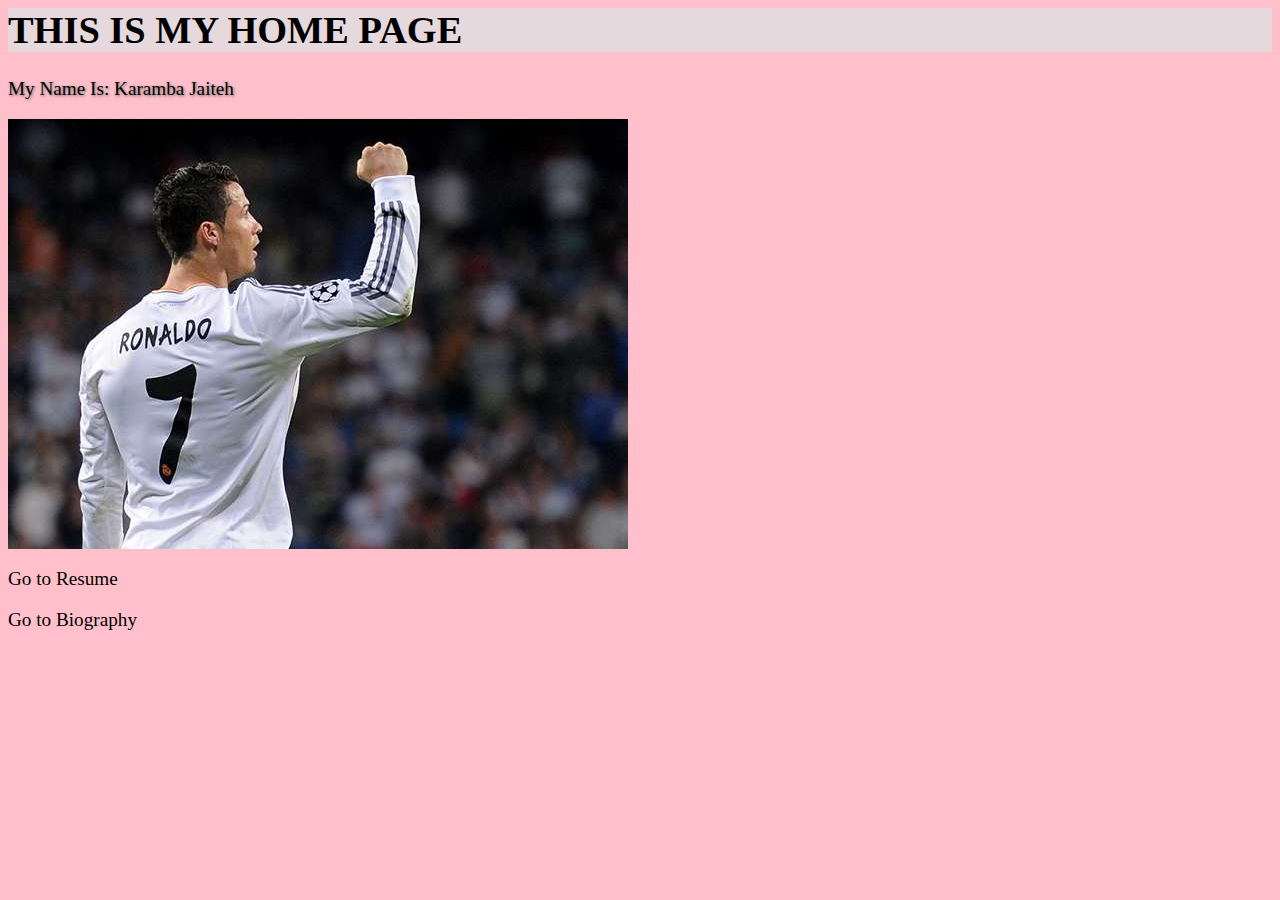
<file: index.html>
<html>
<head>
<title>My home page</title>
<link rel="stylesheet" href="style.css" type="text/css" />
</head>
<body>
	<h1 id="header">This is my home page</h1>
	<p class="one"> My name is: karamba jaiteh</p>
	<img src="images/cris.jpg" alt="This is IUT" />
	<p><a href="resume.html">Go to Resume</a></p>
	<p><a href="bio.html">Go to Biography</a></p>
</body>
</html>
</file>
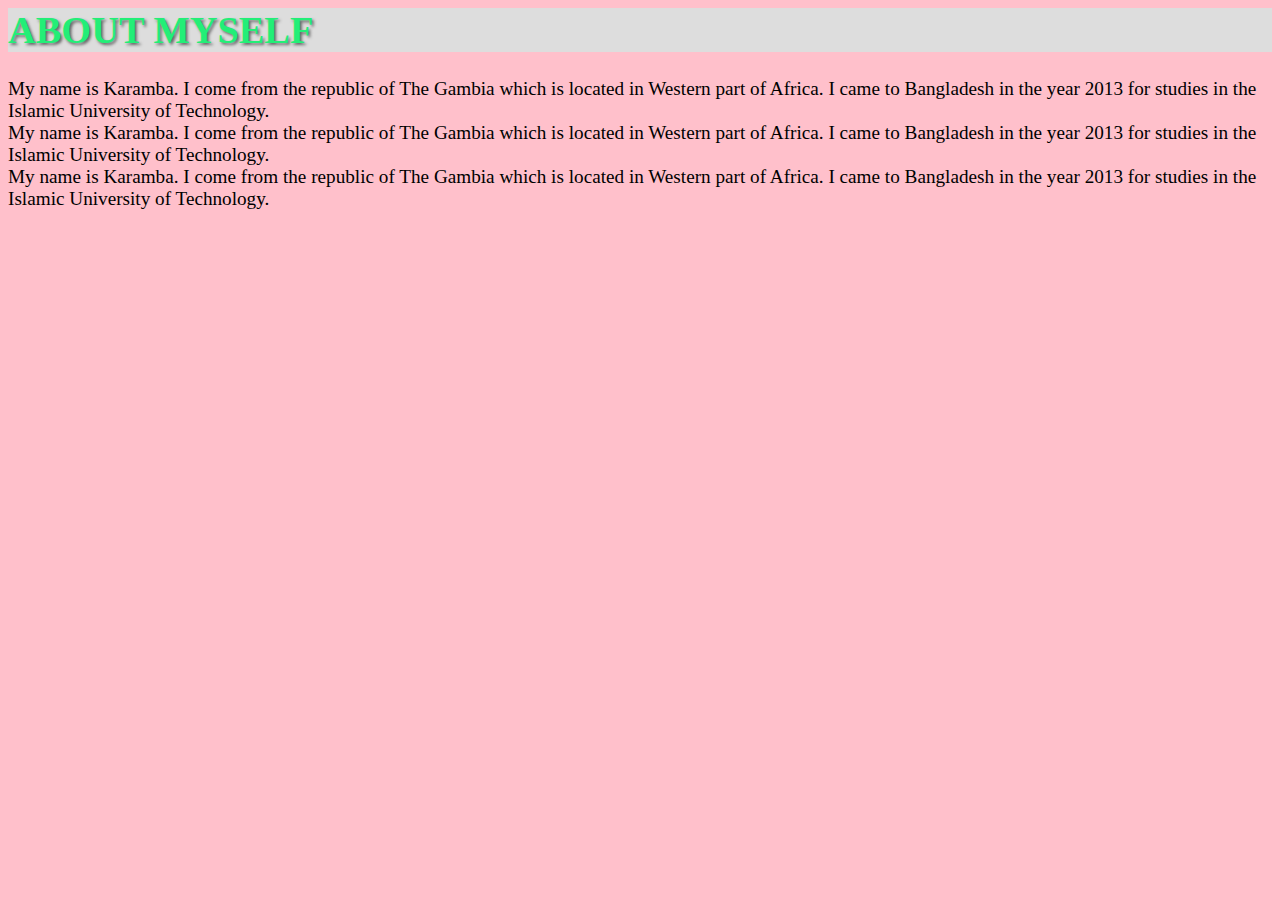
<file: bio.html>
<html>
<head>
<title>My Biography</title>
<link rel="stylesheet" href="style.css" type="text/css" />
</head>
<body>
	<h1 class="heading1">about myself</h1>
	<p> My name is Karamba. I come from the republic of The Gambia which is located in Western part of Africa.
	I came to Bangladesh in the year 2013 for studies in the Islamic University of Technology.</br>
	 My name is Karamba. I come from the republic of The Gambia which is located in Western part of Africa.
	I came to Bangladesh in the year 2013 for studies in the Islamic University of Technology.</br>
	 My name is Karamba. I come from the republic of The Gambia which is located in Western part of Africa.
	I came to Bangladesh in the year 2013 for studies in the Islamic University of Technology.</p>
	
</body>
</html>
</file>
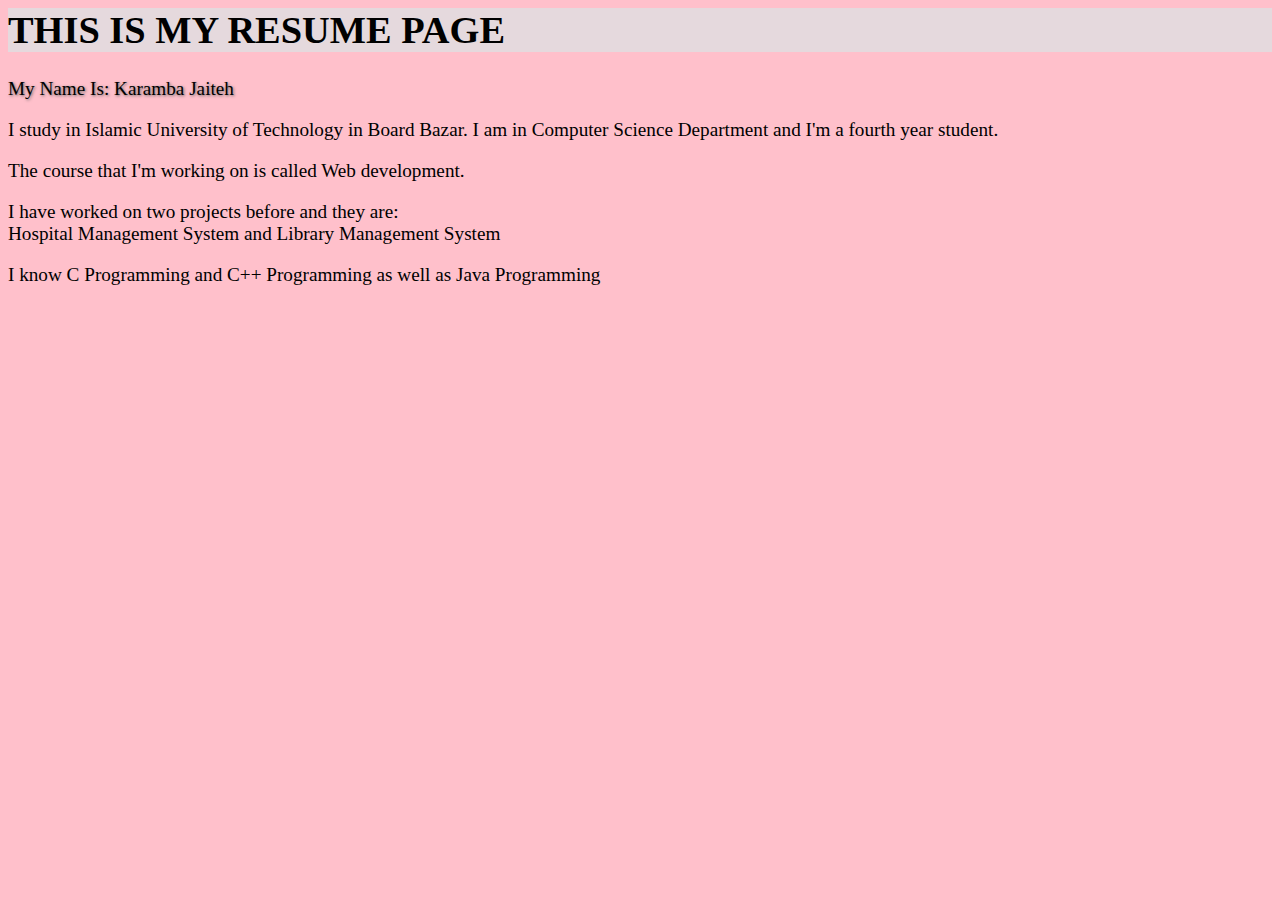
<file: resume.html>
<html>
<head>
<title>My RESUME page</title>
<link rel="stylesheet" href="style.css" type="text/css" />
</head>
<body>
	<h1 id="header">this is my resume page</h1>
	<p class="one"> My name is: karamba jaiteh</p>
	<p class="two">I study in Islamic University of Technology in Board Bazar. I am in Computer Science Department and I'm a fourth year student.</p>
	<p class="three">The course that I'm working on is called Web development.</p>
	<p class="four"> I have worked on two projects before and they are: <br /> Hospital Management System and Library Management System</p>
	<p class="five">I know C Programming and C++ Programming as well as Java Programming </p>
</body>
</html>
</file>
<file: style.css>
body {
	background-color: pink;
	font-family: Georgia, Times, serif;
	font-size: 120%;
	color:black;
}
.one {
	text-transform: capitalize;
	text-shadow: 1px 1px 3px #666666;
	
	}
	
	
}
.two {
	margin-left:15px;
	font-size:80%;
}
a {
		text-decoration: none;
		color:black;
}
a:hover { 
	background-color:green;
	text-decoration: underline;
}
a:active {
color: blue;
background-color:red
}
a:visited {
	color:#008d77;
}
.heading1 {
	background-color: #dddddd;
	color: #23ee77;
	text-transform: uppercase;
	text-shadow: 2px 2px 3px #666666;}
 #header {
	background-color: hsl(1,1%,50%);
	text-transform: uppercase;
	background-color: #e5d9dd;
	color: #ffe934:
}
</file>
